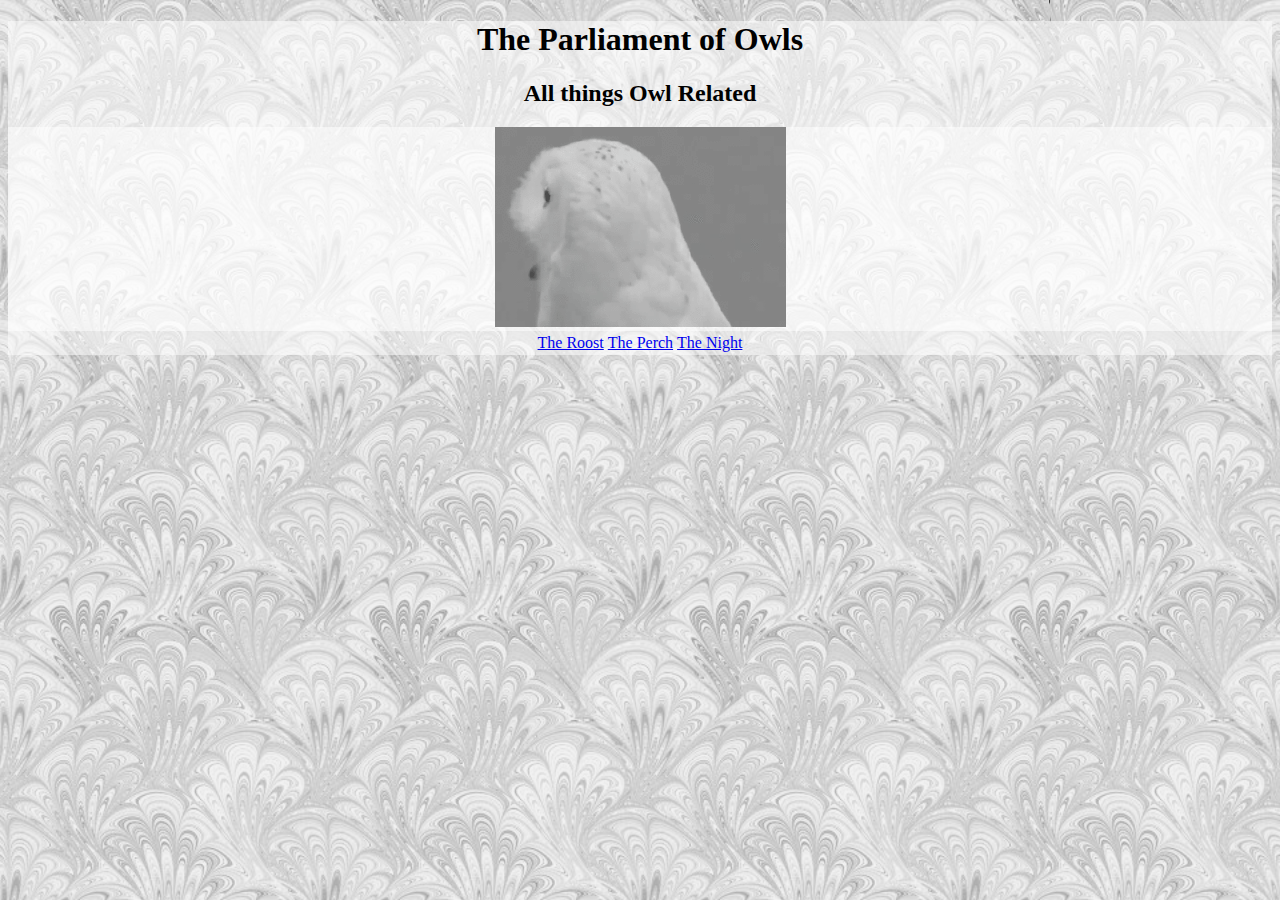
<file: index.html>
<!DOCTYPE html PUBLIC "-//W3C//DTD XHTML 1.0 Strict//EN" "http://www.w3.org/TR/xhtml2/DTD/xhtml1-strict.dtd">
<html xmlns="http://www.w3.org/1999/xhtml" xml:lang="en">

<head>

    <meta http-equiv="Content-Type" content="text/html; charset=UTF-8" />
    <title> leaves</title>
    <link rel="stylesheet" type="text/css" href="index.css">
    <script src="js/jquery-1.4.2.min.js" type="text/javascript"></script>
    <script src="js/animation-fix.js" type="text/javascript"></script>
    <script src="js/jquery-css-transform.js" type="text/javascript"></script>
    <script src="js/jquery-animate-css-rotate-scale.js" type="text/javascript"></script>
    <script src="js/rotate3Di-0.9.js" type="text/javascript"></script>

    <script type="text/javascript" src="js/leaves_falling.js"></script>
</head>

<body>

    <script type="text/javascript">
        fallingLeaves();
    </script>


    <div>
        <title>The Parliament</title>
        <h1>The Parliament of Owls</h1>
        <h2>All things Owl Related</h2>
        <div align="center">
            <img src="images/200.gif">
        </div>
        <table align="center">

            <tr>
                <td><a href="theRoost.html">The Roost</a></td>
                <td><a href="thePerch.html">The Perch</a></td>
                <td><a href="theNight.html">The Night</a></td>
            </tr>
        </table>
    </div>

</body>

</html>
</file>
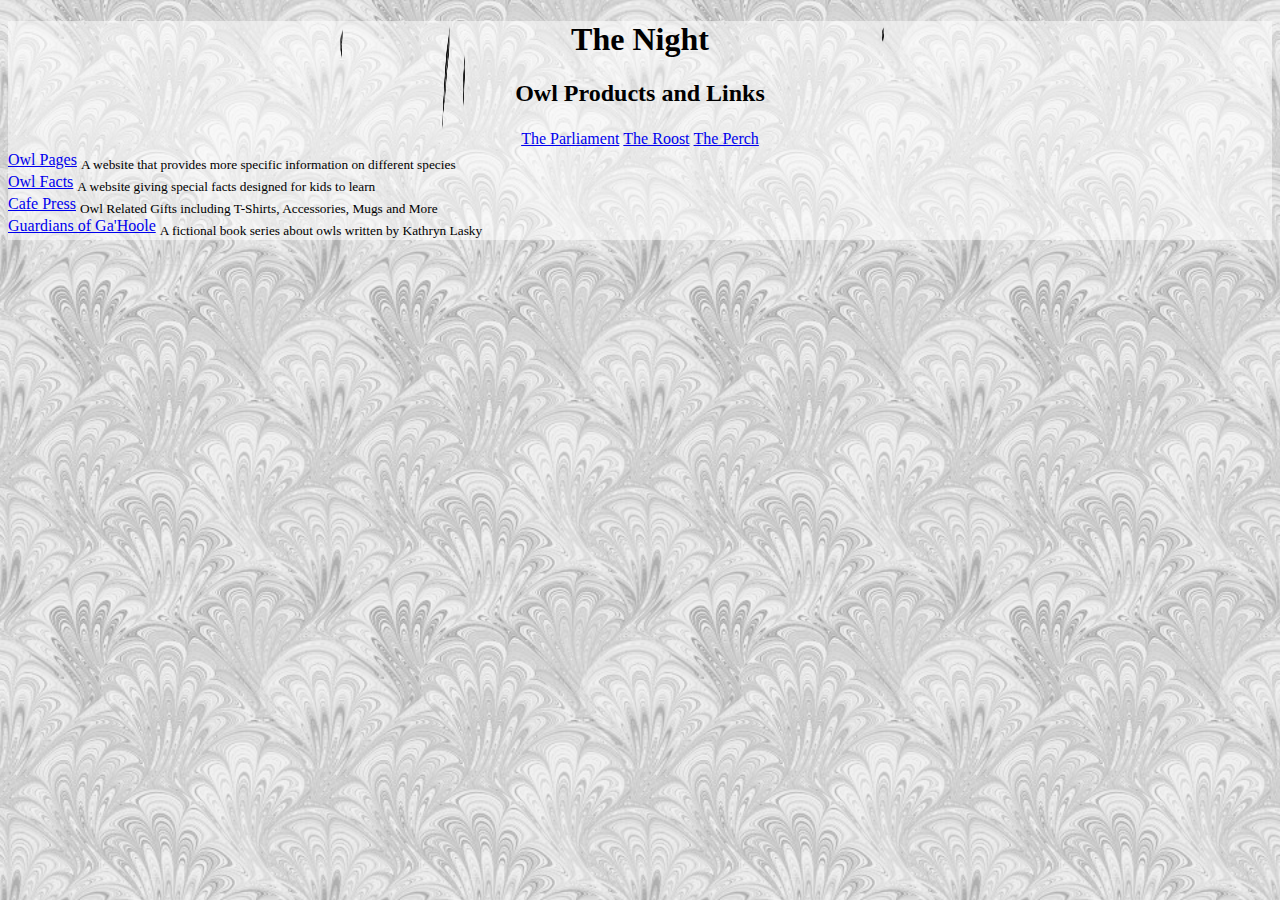
<file: theNight.html>
<!DOCTYPE HTML>
<html>

<head>
    <link rel="stylesheet" type="text/css" href="index.css">
    <script src="js/jquery-1.4.2.min.js" type="text/javascript"></script>
    <script src="js/animation-fix.js" type="text/javascript"></script>
    <script src="js/jquery-css-transform.js" type="text/javascript"></script>
    <script src="js/jquery-animate-css-rotate-scale.js" type="text/javascript"></script>
    <script src="js/rotate3Di-0.9.js" type="text/javascript"></script>

    <script type="text/javascript" src="js/leaves_falling.js"></script>
</head>

<body>

    <div class="leaves">
        <script type="text/javascript">
            fallingLeaves();
        </script>

        <title>The Night</title>
        <h1>The Night</h1>
        <h2>Owl Products and Links</h2>
        <table align="center">
            <tr>
                <td><a href="index.html">The Parliament</a></td>
                <td><a href="theRoost.html">The Roost</a></td>
                <td><a href="thePerch.html">The Perch</a></td>
            </tr>
        </table>
        <a class="links" href="www.owlpages.com">Owl Pages</a>
        <sub>A website that provides more specific information on different species</sub>
        <br>
        <a href="http://idahoptv.org/dialogue4kids/season9/owl/facts.cfm">Owl Facts</a>
        <sub>A website giving special facts designed for kids to learn</sub>
        <br>
        <a href="http://www.cafepress.com/+owl+gifts">Cafe Press</a>
        <sub>Owl Related Gifts including T-Shirts, Accessories, Mugs and More</sub>
        <br>
        <a href="http://www.scholastic.com/gahoole/books.htm">Guardians of Ga'Hoole</a>
        <sub>A fictional book series about owls written by Kathryn Lasky</sub>

    </div>
</body>

</html>
</file>
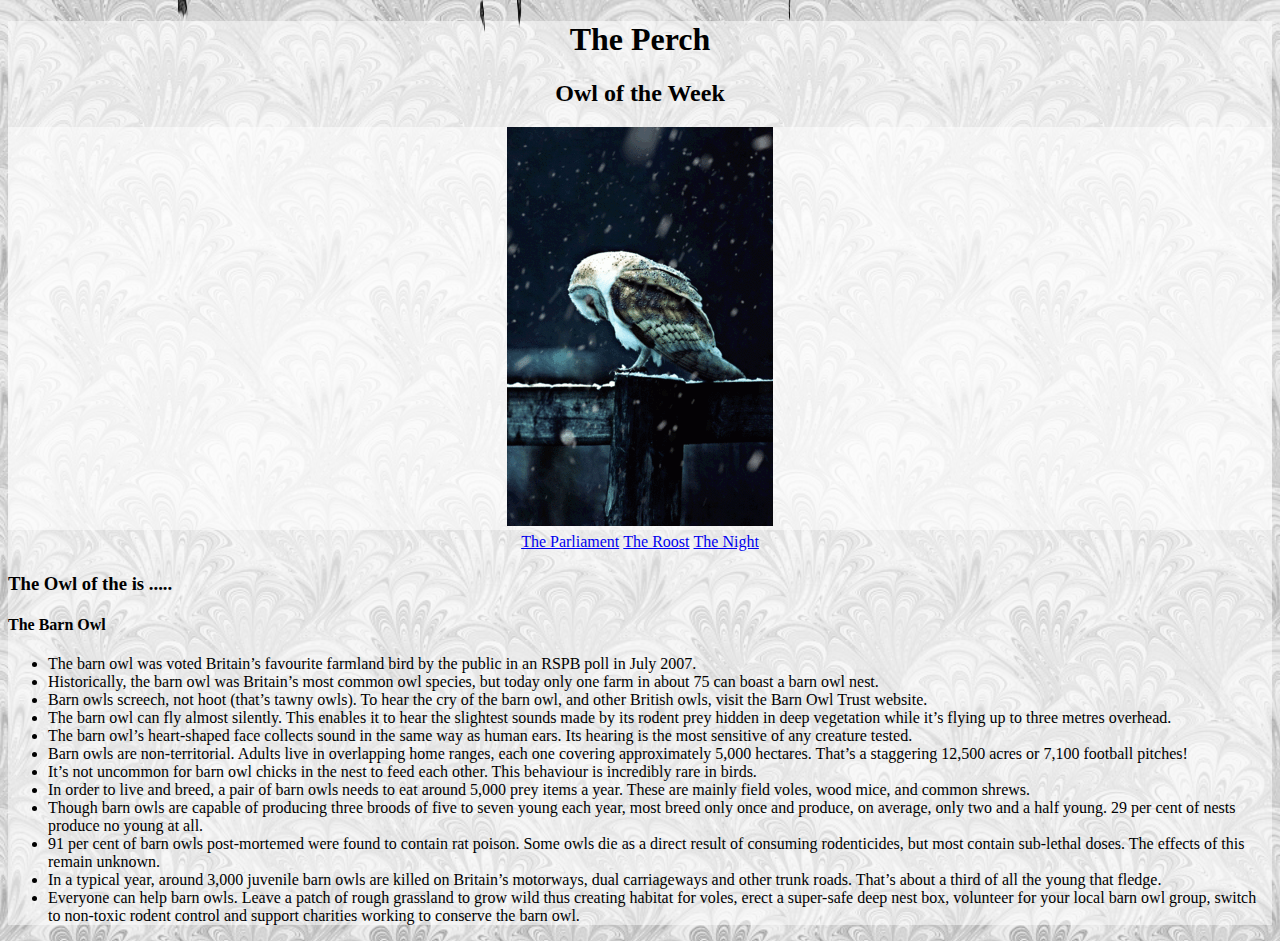
<file: thePerch.html>
<!DOCTYPE HTML>
<html>

<head>
    <link rel="stylesheet" type="text/css" href="index.css">
    <script src="js/jquery-1.4.2.min.js" type="text/javascript"></script>
    <script src="js/animation-fix.js" type="text/javascript"></script>
    <script src="js/jquery-css-transform.js" type="text/javascript"></script>
    <script src="js/jquery-animate-css-rotate-scale.js" type="text/javascript"></script>
    <script src="js/rotate3Di-0.9.js" type="text/javascript"></script>

    <script type="text/javascript" src="js/leaves_falling.js"></script>
</head>

<body>
    <div>
        <script type="text/javascript">
            fallingLeaves();
        </script>

        <title>The Perch</title>
        <h1>The Perch</h1>
        <h2>Owl of the Week</h2>
        <div align="center">
            <img src="images/thePerch.gif">
        </div>
        <table align="center">
            <tr>
                <td><a href="index.html">The Parliament</a></td>
                <td><a href="theRoost.html">The Roost</a></td>
                <td><a href="theNight.html">The Night</a></td>
            </tr>
        </table>
        <h3>The Owl of the is .....</h3>
        <h4>The Barn Owl</h4>
        <ul>
            <li>The barn owl was voted Britain’s favourite farmland bird by the public in an RSPB poll in July 2007. </li>

            <li>Historically, the barn owl was Britain’s most common owl species, but today only one farm in about 75 can boast a barn owl nest.</li>

            <li>Barn owls screech, not hoot (that’s tawny owls). To hear the cry of the barn owl, and other British owls, visit the Barn Owl Trust website.</li>

            <li>The barn owl can fly almost silently. This enables it to hear the slightest sounds made by its rodent prey hidden in deep vegetation while it’s flying up to three metres overhead.</li>

            <li>The barn owl’s heart-shaped face collects sound in the same way as human ears. Its hearing is the most sensitive of any creature tested.</li>

            <li>Barn owls are non-territorial. Adults live in overlapping home ranges, each one covering approximately 5,000 hectares. That’s a staggering 12,500 acres or 7,100 football pitches!</li>

            <li>It’s not uncommon for barn owl chicks in the nest to feed each other. This behaviour is incredibly rare in birds.</li>

            <li>In order to live and breed, a pair of barn owls needs to eat around 5,000 prey items a year. These are mainly field voles, wood mice, and common shrews.</li>

            <li>Though barn owls are capable of producing three broods of five to seven young each year, most breed only once and produce, on average, only two and a half young. 29 per cent of nests produce no young at all.</li>

            <li>91 per cent of barn owls post-mortemed were found to contain rat poison. Some owls die as a direct result of consuming rodenticides, but most contain sub-lethal doses. The effects of this remain unknown.</li>

            <li>In a typical year, around 3,000 juvenile barn owls are killed on Britain’s motorways, dual carriageways and other trunk roads. That’s about a third of all the young that fledge.</li>

            <li>Everyone can help barn owls. Leave a patch of rough grassland to grow wild thus creating habitat for voles, erect a super-safe deep nest box, volunteer for your local barn owl group, switch to non-toxic rodent control and support charities working to conserve the barn owl.</li>
        </ul>

    </div>

</body>

</html>
</file>
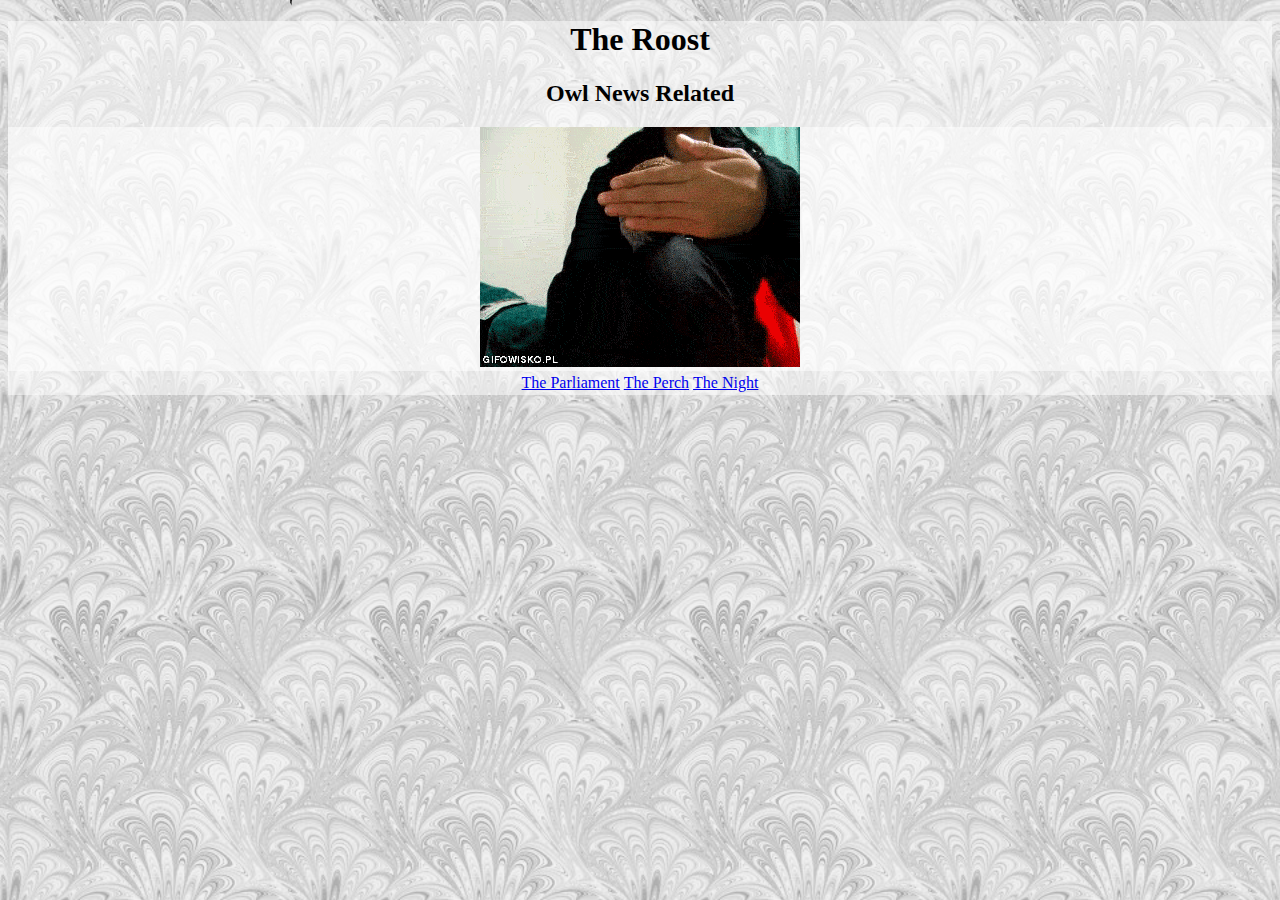
<file: theRoost.html>
<!DOCTYPE HTML>
<html>

<head>
    <link rel="stylesheet" type="text/css" href="index.css">
    <script src="js/jquery-1.4.2.min.js" type="text/javascript"></script>
    <script src="js/animation-fix.js" type="text/javascript"></script>
    <script src="js/jquery-css-transform.js" type="text/javascript"></script>
    <script src="js/jquery-animate-css-rotate-scale.js" type="text/javascript"></script>
    <script src="js/rotate3Di-0.9.js" type="text/javascript"></script>

    <script type="text/javascript" src="js/leaves_falling.js"></script>
</head>

<body>
    <div>
        <script type="text/javascript">
            fallingLeaves();
        </script>
        <title>The Roost</title>
        <h1>The Roost</h1>
        <h2>Owl News Related</h2>
        <div class="image1" align="center">
            <img src="images/theRoost.gif">
        </div>
        <table align="center">
            <tr>
                <td><a href="index.html">The Parliament</a></td>
                <td><a href="thePerch.html">The Perch</a></td>
                <td><a href="theNight.html">The Night</a></td>
            </tr>
        </table>
    </div>


</body>

</html>
</file>
<file: index.css>
/*body {
    top:0px;



}*/

body {
    background-image: url(images/bx1.png);
    background-repeat: repeat;
    background-size: 25%;
}

h1,
h2 {
    text-align: center
}

div {
    background-color: rgba(255, 255, 255, .5);
}

.center {
    margin-left: auto;
    margin-right: auto;
    border: 3px solid #73AD21;
    padding: 10px;
}


/*


img {border:none;}


div img {border:none;}
*/
</file>
